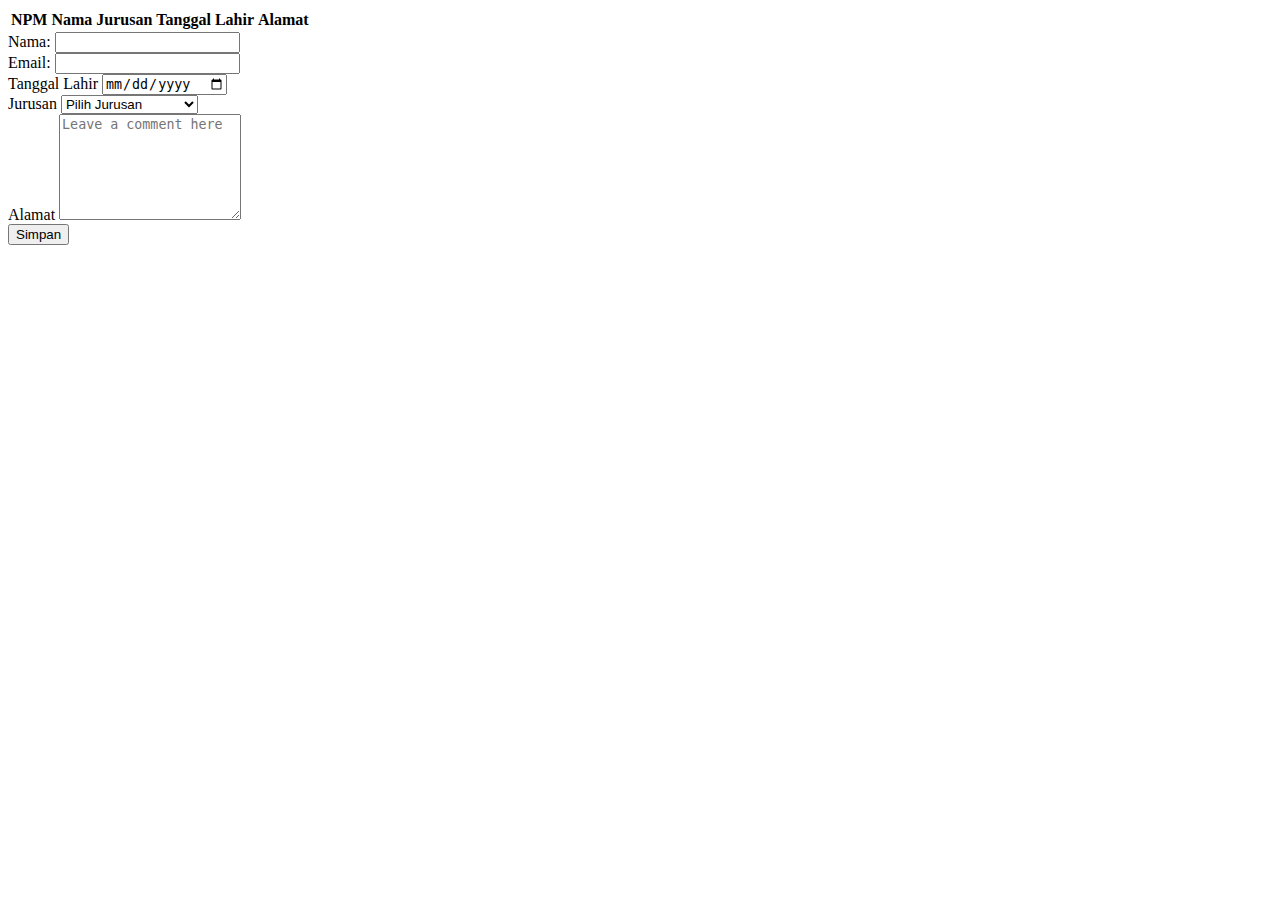
<file: index.html>
<!DOCTYPE html>
<html>
  <head>
    <meta charset="UTF-8">
    <meta http-equiv="X-UA-Compatible" content="IE=edge">
    <meta name="viewport" content="width=device-width, initial-scale=1.0">
    <title>Pertemuan 1</title>
    <script src="https://code.jquery.com/jquery-3.6.4.js" integrity="sha256-a9jBBRygX1Bh5lt8GZjXDzyOB+bWve9EiO7tROUtj/E=" crossorigin="anonymous"></script>
    <link rel="stylesheet" href="https://cdn.jsdelivr.net/npm/bootstrap@4.6.2/dist/css/bootstrap.min.css" integrity="sha384-xOolHFLEh07PJGoPkLv1IbcEPTNtaed2xpHsD9ESMhqIYd0nLMwNLD69Npy4HI+N" crossorigin="anonymous">
    <script src="https://cdn.jsdelivr.net/npm/bootstrap@4.6.2/dist/js/bootstrap.bundle.min.js" integrity="sha384-Fy6S3B9q64WdZWQUiU+q4/2Lc9npb8tCaSX9FK7E8HnRr0Jz8D6OP9dO5Vg3Q9ct" crossorigin="anonymous"></script>

  </head>
  <body>
    <div class="container">
      <div class="row">
        <div class="col-sm-8">
          <table class="table table-dark table-striped" id="tabel-data">
            <thead>
              <tr>
                <th>NPM</th>
                <th>Nama</th>
                <th>Jurusan</th>
                <th>Tanggal Lahir</th>
                <th>Alamat</th>
              </tr>
            </thead>
            <tbody>
            </tbody>
          </table>
        </div>
        <div class="col-sm-4">
          <form id="form-data" >
            <div class="form-group">
              <label for="nama" class="form-label">Nama:</label>
              <input type="text" class="form-control" id="nama" name="nama">
            </div>
            <div class="form-group">
              <label for="email" class="form-label">Email:</label>
              <input type="email" class="form-control" id="email" name="email">
            </div>
            <div class="form-group">
              <label for="tanggal">Tanggal Lahir</label>
              <input type="date" name="tanggal" id="tanggal" name="tanggal" class="form-control">
            </div>
            <div class="form-group">
              <label for="jurusan" class="form-label">Jurusan</label>
              <select class="form-control" name="jurusan" id="jurusan">
                <option value="" selected>Pilih Jurusan</option>
                <option>Teknologi Informasi</option>
                <option>Sistem Informasi</option>
                <option>Informasi Terkini</option>
              </select>                                    
            </div>
            <div class="form-floating">
              <label for="alamat">Alamat</label>
              <textarea class="form-control" placeholder="Leave a comment here" name="alamat" id="alamat" style="height: 100px"></textarea>
            </div>
            <div class="col-12">
              <button type="submit" class="btn btn-primary" id="simpan">Simpan</button>
            </div>
          </form>
        </div>
        
        
    
    
        
      </div>
    </div>
    



    <script>
      // Mencari elemen form dan tabel
var form = document.getElementById("form-data");
var tabel = document.getElementById("tabel-data");

// Menangani event submit pada form
form.addEventListener("submit", function(event) {
  event.preventDefault(); // Mencegah form untuk melakukan submit secara default

  // Mengambil nilai dari input nama dan email
  var nama = document.getElementById("nama").value;
  var email = document.getElementById("email").value;
  var jurusan = document.getElementById("jurusan").value;
  var tanggal = document.getElementById("tanggal").value;
  var alamat = document.getElementById("alamat").value;

  // Membuat sebuah baris pada tabel dan menambahkan data ke dalam baris tersebut
  var row = tabel.insertRow(-1);
  var cell1 = row.insertCell(0);
  var cell2 = row.insertCell(1);
  var cell3 = row.insertCell(2);
  var cell4 = row.insertCell(3);
  var cell5 = row.insertCell(4);
  cell1.innerHTML = nama;
  cell2.innerHTML = email;
  cell3.innerHTML = jurusan;
  cell4.innerHTML = tanggal;
  cell5.innerHTML = alamat;

  // Membersihkan nilai dari input nama dan email
  document.getElementById("nama").value = "";
  document.getElementById("email").value = "";
  document.getElementById("jurusan").value = "";
  document.getElementById("tanggal").value = "";
  document.getElementById("alamat").value = "";
});


    </script>
    
  </body>


  <script src="https://cdn.jsdelivr.net/npm/jquery@3.5.1/dist/jquery.slim.min.js" integrity="sha384-DfXdz2htPH0lsSSs5nCTpuj/zy4C+OGpamoFVy38MVBnE+IbbVYUew+OrCXaRkfj" crossorigin="anonymous"></script>
  <script src="https://cdn.jsdelivr.net/npm/popper.js@1.16.1/dist/umd/popper.min.js" integrity="sha384-9/reFTGAW83EW2RDu2S0VKaIzap3H66lZH81PoYlFhbGU+6BZp6G7niu735Sk7lN" crossorigin="anonymous"></script>
  <script src="https://cdn.jsdelivr.net/npm/bootstrap@4.6.2/dist/js/bootstrap.min.js" integrity="sha384-+sLIOodYLS7CIrQpBjl+C7nPvqq+FbNUBDunl/OZv93DB7Ln/533i8e/mZXLi/P+" crossorigin="anonymous"></script>
  
</html>
</file>
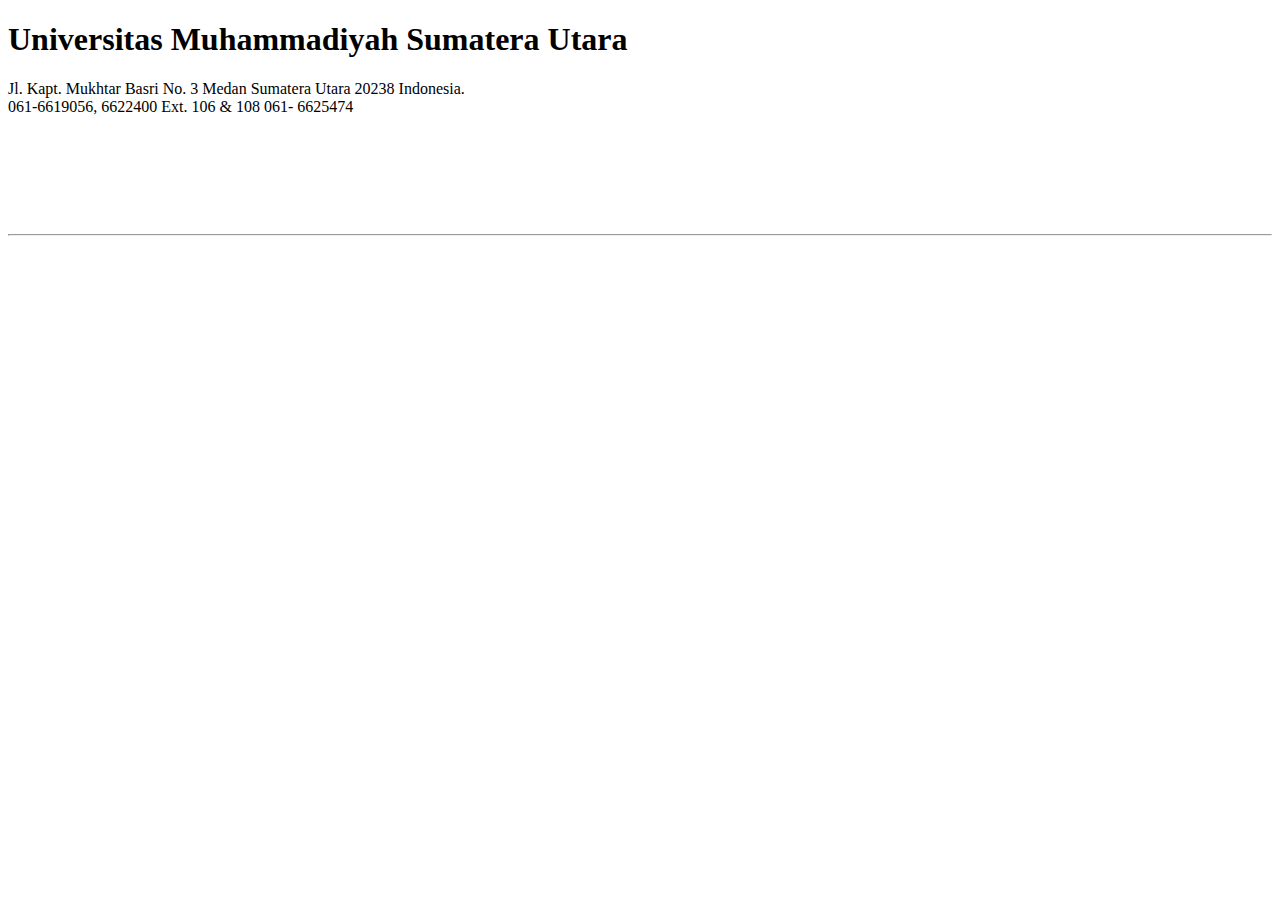
<file: pertemuan1/index.html>
<!DOCTYPE html>
<html lang="en">
<head>
    <meta charset="UTF-8">
    <meta http-equiv="X-UA-Compatible" content="IE=edge">
    <meta name="viewport" content="width=device-width, initial-scale=1.0">
    <title>Pertemuan 1</title>
    
    <link rel="stylesheet" href="https://cdn.jsdelivr.net/npm/bootstrap@4.6.2/dist/css/bootstrap.min.css" integrity="sha384-xOolHFLEh07PJGoPkLv1IbcEPTNtaed2xpHsD9ESMhqIYd0nLMwNLD69Npy4HI+N" crossorigin="anonymous">
    <script src="https://cdn.jsdelivr.net/npm/bootstrap@4.6.2/dist/js/bootstrap.bundle.min.js" integrity="sha384-Fy6S3B9q64WdZWQUiU+q4/2Lc9npb8tCaSX9FK7E8HnRr0Jz8D6OP9dO5Vg3Q9ct" crossorigin="anonymous"></script>

</head>
<body>

    <div class="container">
        <div class="row">
        <div class="col-sm-11">
                <h1>Universitas Muhammadiyah Sumatera Utara</h1>
                <p>
                    Jl. Kapt. Mukhtar Basri No. 3 Medan Sumatera Utara 20238 Indonesia.
                    <br>061-6619056, 6622400 Ext. 106 & 108 061- 6625474
                </p>
        </div>
        <div class="col-sm-1" style="margin-left: -200px;">
        <img src="../img/LogoUMSU.png" style="height: 90px;" alt="logo">
        </div>
        </div>
    <hr>    
    </div>
    
    <script src="https://cdn.jsdelivr.net/npm/jquery@3.5.1/dist/jquery.slim.min.js" integrity="sha384-DfXdz2htPH0lsSSs5nCTpuj/zy4C+OGpamoFVy38MVBnE+IbbVYUew+OrCXaRkfj" crossorigin="anonymous"></script>
    <script src="https://cdn.jsdelivr.net/npm/popper.js@1.16.1/dist/umd/popper.min.js" integrity="sha384-9/reFTGAW83EW2RDu2S0VKaIzap3H66lZH81PoYlFhbGU+6BZp6G7niu735Sk7lN" crossorigin="anonymous"></script>
    <script src="https://cdn.jsdelivr.net/npm/bootstrap@4.6.2/dist/js/bootstrap.min.js" integrity="sha384-+sLIOodYLS7CIrQpBjl+C7nPvqq+FbNUBDunl/OZv93DB7Ln/533i8e/mZXLi/P+" crossorigin="anonymous"></script>

</body>
</html>
</file>
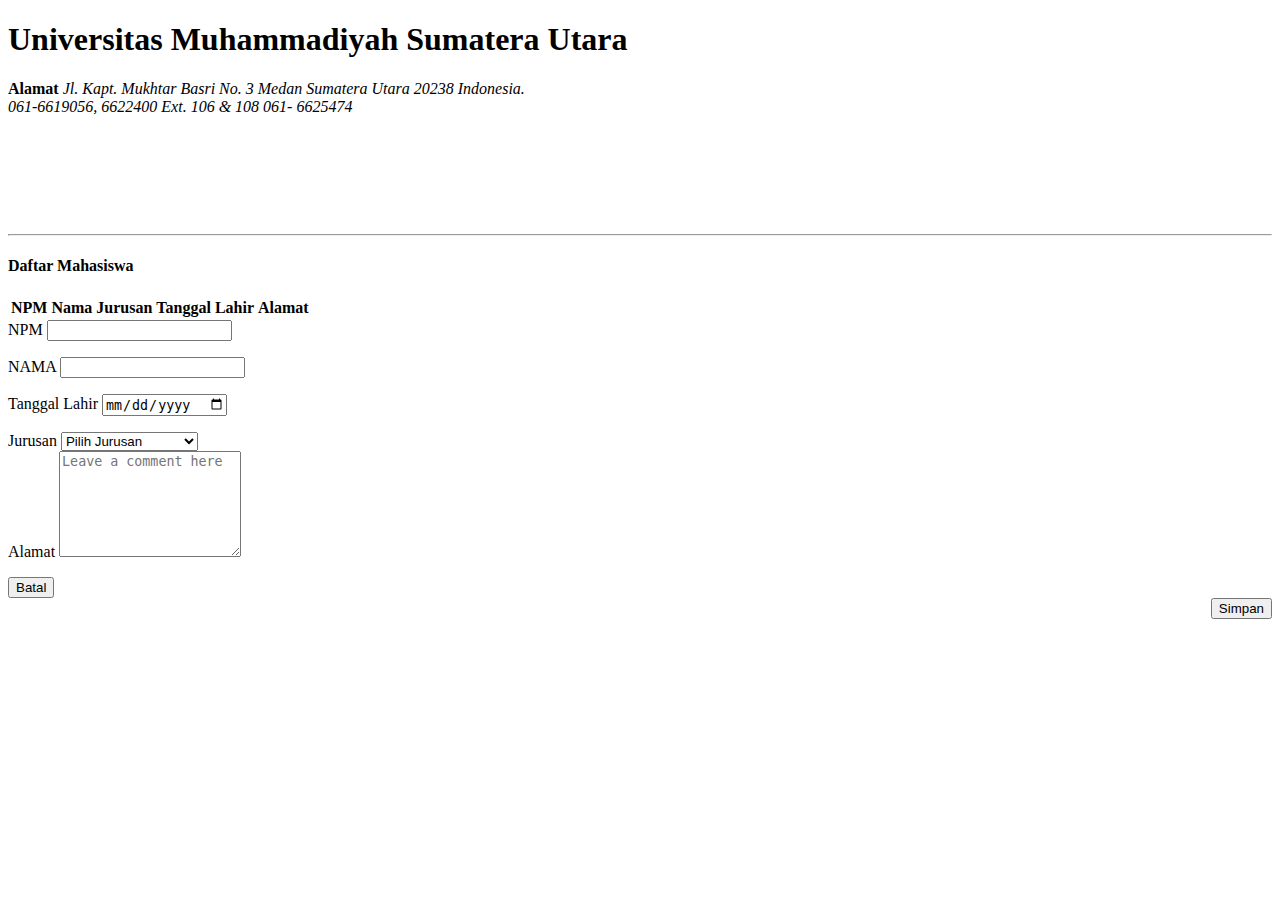
<file: pertemuan2/index.html>
<!DOCTYPE html>
<html lang="en">
<head>
    <meta charset="UTF-8">
    <meta http-equiv="X-UA-Compatible" content="IE=edge">
    <meta name="viewport" content="width=device-width, initial-scale=1.0">
    <title>Pertemuan 2</title>
    <script src="https://code.jquery.com/jquery-3.6.4.js" integrity="sha256-a9jBBRygX1Bh5lt8GZjXDzyOB+bWve9EiO7tROUtj/E=" crossorigin="anonymous"></script>
    <link rel="stylesheet" href="https://cdn.jsdelivr.net/npm/bootstrap@4.6.2/dist/css/bootstrap.min.css" integrity="sha384-xOolHFLEh07PJGoPkLv1IbcEPTNtaed2xpHsD9ESMhqIYd0nLMwNLD69Npy4HI+N" crossorigin="anonymous">
    <script src="https://cdn.jsdelivr.net/npm/bootstrap@4.6.2/dist/js/bootstrap.bundle.min.js" integrity="sha384-Fy6S3B9q64WdZWQUiU+q4/2Lc9npb8tCaSX9FK7E8HnRr0Jz8D6OP9dO5Vg3Q9ct" crossorigin="anonymous"></script>

</head>
<body>

    <div class="container">
        <div class="row">
        <div class="col-sm-11">
                <h1>Universitas Muhammadiyah Sumatera Utara</h1>
                <p>
                    <b>Alamat</b> <i>Jl. Kapt. Mukhtar Basri No. 3 Medan Sumatera Utara 20238 Indonesia.
                        <br>061-6619056, 6622400 Ext. 106 & 108 061- 6625474</i>
                </p>
        </div>
        <div class="col-sm-1" style="margin-left: -200px;">
        <img src="../img/LogoUMSU.png" style="height: 90px;" alt="logo">
        </div>
        </div>
        <hr>  
        
        <div class="row">
            <div class="col-sm-8">
            <h4>Daftar Mahasiswa</h4>
            <table class="table table-dark table-striped" id="tabel-data">
                <thead>
                  <tr>
                    <th>NPM</th>
                    <th>Nama</th>
                    <th>Jurusan</th>
                    <th>Tanggal Lahir</th>
                    <th>Alamat</th>
                  </tr>
                </thead>
                <tbody>
                </tbody>
              </table>   
            </div>
            <div class="col-sm-4">
                <form id="form-data" >
                  <div class="form-group">
                    <label for="npm" class="form-label">NPM</label>
                    <input type="number" class="form-control" id="npm" name="npm">
                    <p id="isi-npm" class="text-danger" style="font-style: italic;"></p>
                    <p id="done-npm"></p>
                  </div>
                  <div class="form-group">
                    <label for="nama" class="form-label">NAMA</label>
                    <input type="nama" class="form-control" id="nama" name="nama">
                    <p id="isi-nama" class="text-danger" style="font-style: italic;"></p>
                    <p id="done-nama"></p>
                  </div>
                  <div class="form-group">
                    <label for="tanggal">Tanggal Lahir</label>
                    <input type="date" name="tanggal" id="tanggal" name="tanggal" class="form-control">
                    <p id="isi-tanggal" class="text-danger" style="font-style: italic;"></p>
                    <p id="done-tanggal"></p>
                  </div>
                  <div class="form-group">
                    <label for="jurusan" class="form-label">Jurusan</label>
                    <select class="form-control" name="jurusan" id="jurusan">
                      <option value="" selected>Pilih Jurusan</option>
                      <option>Teknologi Informasi</option>
                      <option>Sistem Informasi</option>
                      <option>Informasi Terkini</option>
                    </select>                                    
                  </div>
                  <div class="form-floating">
                    <label for="alamat">Alamat</label>
                    <textarea class="form-control" placeholder="Leave a comment here" name="alamat" id="alamat" style="height: 100px"></textarea>
                    <p id="isi-alamat" class="text-danger" style="font-style: italic;"></p>
                    <p id="done-alamat"></p>
                  </div>
                    <div class="row">
                        <div class="col-sm-6">
                            <button type="reset" class="btn btn-danger">Batal</button>
                        </div>
                        <div class="col-sm-6" style="text-align: right;">
                            <button type="submit" class="btn btn-info" id="simpan">Simpan</button>
                        </div>
                    </div>
                </form>
                </div>
            </div>
        </div>

    
    
  <script>
    $("#simpan").click(function(){
  var npm = $("#npm").val();
  var nama = $("#nama").val();
  var tanggal = $("#tanggal").val();
  var alamat = $("#alamat").val();
  
  // if (npm == "") {
  //   $("#isi-npm").text("NPM tidak boleh kosong");
  // }else if (nama == "") {
  //   $("#isi-nama").text("NAMA tidak boleh kosong");
  // }else if (tanggal == "") {
  //   $("#isi-tanggal").text("TANGGAL tidak boleh kosong");
  // }else if (alamat == "") {
  //   $("#isi-alamat").text("Isi Alatmatmu");
  // }

  // if (npm == "") {
  //   $("#isi-npm #isi-nama isi-tanggal isi-alamat").text("NPM tidak boleh kosong");
  // }

  // Memastikan nilai input tidak kosong
// if (npm.trim() === "" || nama.trim() === "" || tanggal.trim() === "" || alamat.trim() === "") {
//   $("#isi").text("Data Wajib Di isi!")
//   return;
// }

})


// Mencari elemen form dan tabel
var form = document.getElementById("form-data");
var tabel = document.getElementById("tabel-data");

// Menangani event submit pada form
form.addEventListener("submit", function(event) {
  event.preventDefault(); // Mencegah form untuk melakukan submit secara default

  // Mengambil nilai dari input
  var npm = document.getElementById("npm").value;
  var nama = document.getElementById("nama").value;
  var jurusan = document.getElementById("jurusan").value;
  var tanggal = document.getElementById("tanggal").value;
  var alamat = document.getElementById("alamat").value;


  // Memastikan nilai input tidak kosong

  if (npm == "") {
    $("#isi-npm").text("NPM tidak boleh kosong");
    document.getElementById("npm").value = "";
    return;
  }else if (nama == "") {
    $("#isi-nama").text("NAMA tidak boleh kosong");
    document.getElementById("nama").value = "";
    return;
  }else if (tanggal == "") {
    $("#isi-tanggal").text("TANGGAL tidak boleh kosong");
    document.getElementById("tanggal").value = "";
    return;
  }else if (alamat == "") {
    $("#isi-alamat").text("Isi Alatmatmu");
    document.getElementById("alamat").value = "";
    return;
  }else {
    alert("Data Berhasil Disimpan!");
  }

// if (npm.trim() === "" || nama.trim() === "" || tanggal.trim() === "" || alamat.trim() === "") {
//   $("#isi-npm").text("NPM tidak boleh kosong");
//   $("#isi-nama").text("NAMA tidak boleh kosong");
//   $("#isi-tanggal").text("TANGGAL tidak boleh kosong");
//   $("#isi-alamat").text("ALAMAT tidak boleh kosong");
//   alert("Data Wanjib Diisi!");
//   return;
// } else if (npm.trim() === npm || nama.trim() === "nama" || tanggal.trim() === "tanggal" || alamat.trim() === "alamat") {
//   $("#done-npm").text("....");
//   $("#done-nama").text("...");
//   $("#done-tanggal").text("");
//   $("#done-alamat").text("");
//   alert("Data Wanjib Diisi!");
//   return;
// } else {
//   alert("Data Berhasil Disimpan!");
// }

  // Memastikan nilai input tidak kosong
// if (npm.trim() === "" || nama.trim() === "" || tanggal.trim() === "" || alamat.trim() === "") {
//   $("#isi").text("Data Wajib Di isi!")
//   return;
// }



  // Membuat sebuah baris pada tabel dan menambahkan data ke dalam baris tersebut
  var row = tabel.insertRow(-1);
  var cell1 = row.insertCell(0);
  var cell2 = row.insertCell(1);
  var cell3 = row.insertCell(2);
  var cell4 = row.insertCell(3);
  var cell5 = row.insertCell(4);
  cell1.innerHTML = npm;
  cell2.innerHTML = nama;
  cell3.innerHTML = jurusan;
  cell4.innerHTML = tanggal;
  cell5.innerHTML = alamat;

  // Membersihkan nilai dari input npm, nama, tanggal, alamat, jurusan
  document.getElementById("npm").value = "";
  document.getElementById("nama").value = "";
  document.getElementById("jurusan").value = "";
  document.getElementById("tanggal").value = "";
  document.getElementById("alamat").value = "";
});
  </script>

    <script src="https://cdn.jsdelivr.net/npm/jquery@3.5.1/dist/jquery.slim.min.js" integrity="sha384-DfXdz2htPH0lsSSs5nCTpuj/zy4C+OGpamoFVy38MVBnE+IbbVYUew+OrCXaRkfj" crossorigin="anonymous"></script>
    <script src="https://cdn.jsdelivr.net/npm/popper.js@1.16.1/dist/umd/popper.min.js" integrity="sha384-9/reFTGAW83EW2RDu2S0VKaIzap3H66lZH81PoYlFhbGU+6BZp6G7niu735Sk7lN" crossorigin="anonymous"></script>
    <script src="https://cdn.jsdelivr.net/npm/bootstrap@4.6.2/dist/js/bootstrap.min.js" integrity="sha384-+sLIOodYLS7CIrQpBjl+C7nPvqq+FbNUBDunl/OZv93DB7Ln/533i8e/mZXLi/P+" crossorigin="anonymous"></script>
    
</body>
</html>
</file>
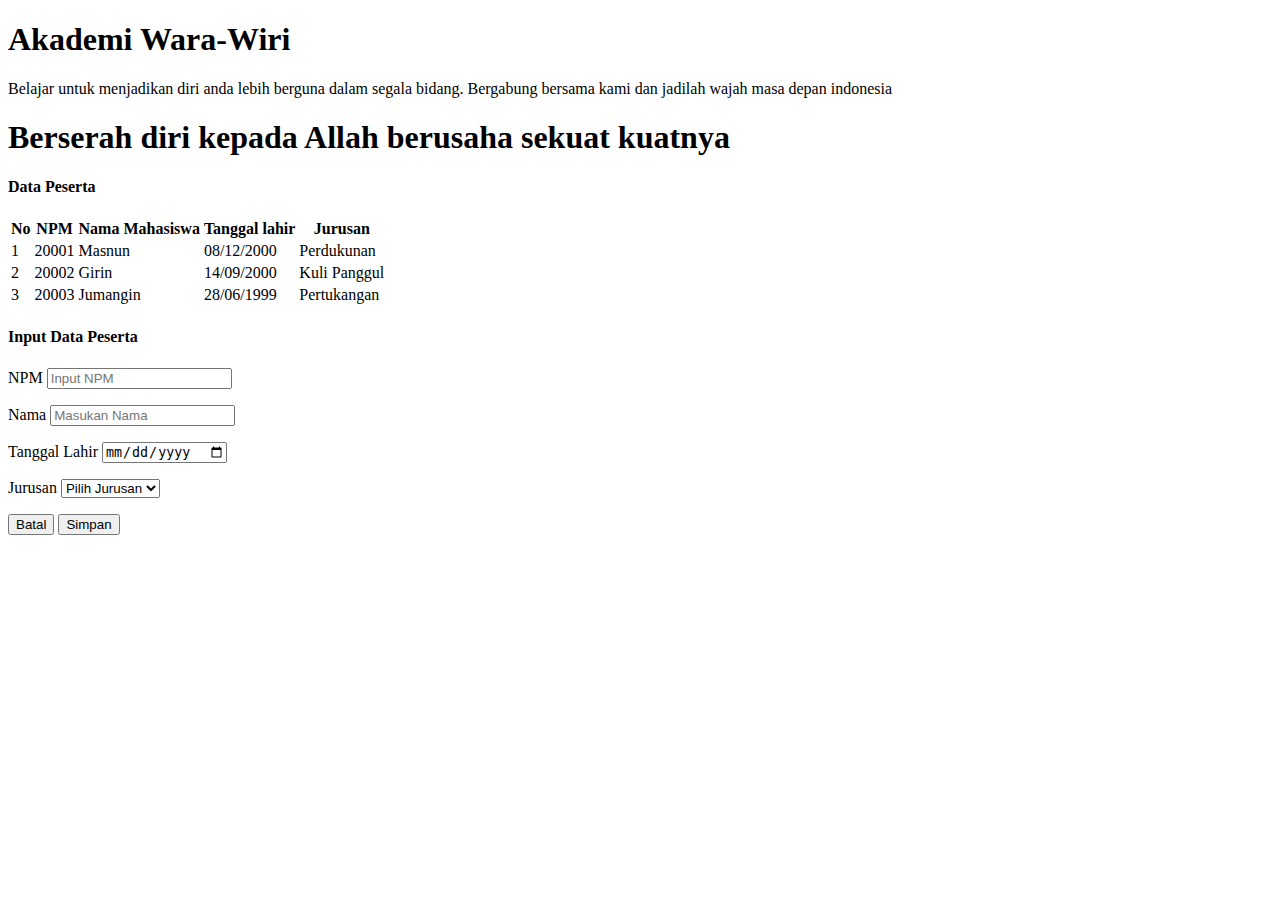
<file: pertemuan3/index.html>
<!DOCTYPE html>
<html lang="en">
<head>
    <meta charset="UTF-8">
    <meta http-equiv="X-UA-Compatible" content="IE=edge">
    <meta name="viewport" content="width=device-width, initial-scale=1.0">
    <title>Website tolol</title>

    <!-- link untuk memnggil bootstrap -->
    <link href="https://cdn.jsdelivr.net/npm/bootstrap@5.1.3/dist/css/bootstrap.min.css" rel="stylesheet" integrity="sha384-1BmE4kWBq78iYhFldvKuhfTAU6auU8tT94WrHftjDbrCEXSU1oBoqyl2QvZ6jIW3" crossorigin="anonymous">
    <script src="https://cdn.jsdelivr.net/npm/bootstrap@5.1.3/dist/js/bootstrap.bundle.min.js" integrity="sha384-ka7Sk0Gln4gmtz2MlQnikT1wXgYsOg+OMhuP+IlRH9sENBO0LRn5q+8nbTov4+1p" crossorigin="anonymous"></script>
    <link rel="stylesheet" href="style.css">

</head>
<body>
    <div class="row">
        <div class="col-sm-10">
            <h1>Akademi Wara-Wiri</h1>
            <p>Belajar untuk menjadikan diri anda lebih berguna dalam segala bidang. Bergabung bersama kami dan jadilah wajah masa depan indonesia</p>

        </div>
    </div>
    <h1 class="text-dengan">Berserah diri kepada Allah berusaha sekuat kuatnya</h1>

    <div class="row">
        <div class="col-sm-8">
            <h4>Data Peserta</h4>

                <table class="table table-striped table-secondary">
                    <tr>
                        <th>No</th>
                        <th>NPM</th>
                        <th>Nama Mahasiswa</th>
                        <th>Tanggal lahir</th>
                        <th>Jurusan</th>
                    </tr>
                    <tr>
                        <td>1</td>
                        <td>20001</td>
                        <td>Masnun</td>
                        <td>08/12/2000</td>
                        <td>Perdukunan</td>
                    </tr>
                    <tr>
                        <td>2</td>
                        <td>20002</td>
                        <td>Girin</td>
                        <td>14/09/2000</td>
                        <td>Kuli Panggul</td>
                    </tr>
                    <tr>
                        <td>3</td>
                        <td>20003</td>
                        <td>Jumangin</td>
                        <td>28/06/1999</td>
                        <td>Pertukangan</td>
                    </tr>

                </table>
        </div>

        <div class="col-sm-4">

            <p id="alert_berhasil">
            </p>


            <h4>Input Data Peserta</h4>

            <div class="form-group">
                <label for="">NPM</label>
                <input type="number" name="" id="npm" class="form-control" placeholder="Input NPM">
                <p id="lihat_npm" class="peringatan"></p>
            </div>

            <div class="form-group">
                <label for="">Nama</label>
                <input type="text" id="nama_peserta" class="from form-control" 
                name="" id="" class="form-control" placeholder="Masukan Nama">
                <p id="lihat_nama_peserta" class="peringatan"></p>
            </div>

            <div class="form-group">
                <label for="">Tanggal Lahir</label>
                <input type="date" name="" id="tanggal_lahir" class="form-control">
                <p id="lihat_tanggal_lahir" class="peringatan"></p>
            </div>

            <div class="form-group">
                <label for="">Jurusan</label>
                <select name="" id="jurusan" class="form-control">
                    <option value="" selected>Pilih Jurusan</option>
                    <option>Perdukunan</option>
                    <option>Pertukangan</option>
                    <option>Kuli Panggul</option>
                </select>
                <p id="lihat_jurusan" class="peringatan"></p>
            </div>

            <div class="form-group mt-2">
                <button class="btn btn-danger">Batal</button>
                <button class="btn btn-success" id="simpan">Simpan</button>

            </div>
        </div>
    </div>

    <!-- link untuk memanggil javascrip dengan jquery cdn -->
    <script src="https://code.jquery.com/jquery-3.6.4.js" integrity="sha256-a9jBBRygX1Bh5lt8GZjXDzyOB+bWve9EiO7tROUtj/E=" crossorigin="anonymous"></script>
    
    <!-- <script>
        // console.log("BIMSALABIM")
        // var x = 5
        // console.log(x)

        $("#simpan").click(function(){
            //console.log("Berhasil")
            
            var npm = $("#npm").val()
            // console.log(npm)

            // Menggunakan perintah if untuk membuat perintah jika
            if (npm == "" ){
                console.log("NPM masih kosong!")
            }
            else{
                console.log(npm)
            }
        })
    </script> -->

    <script src="jquery.js"></script>

</body>
</html>
</file>
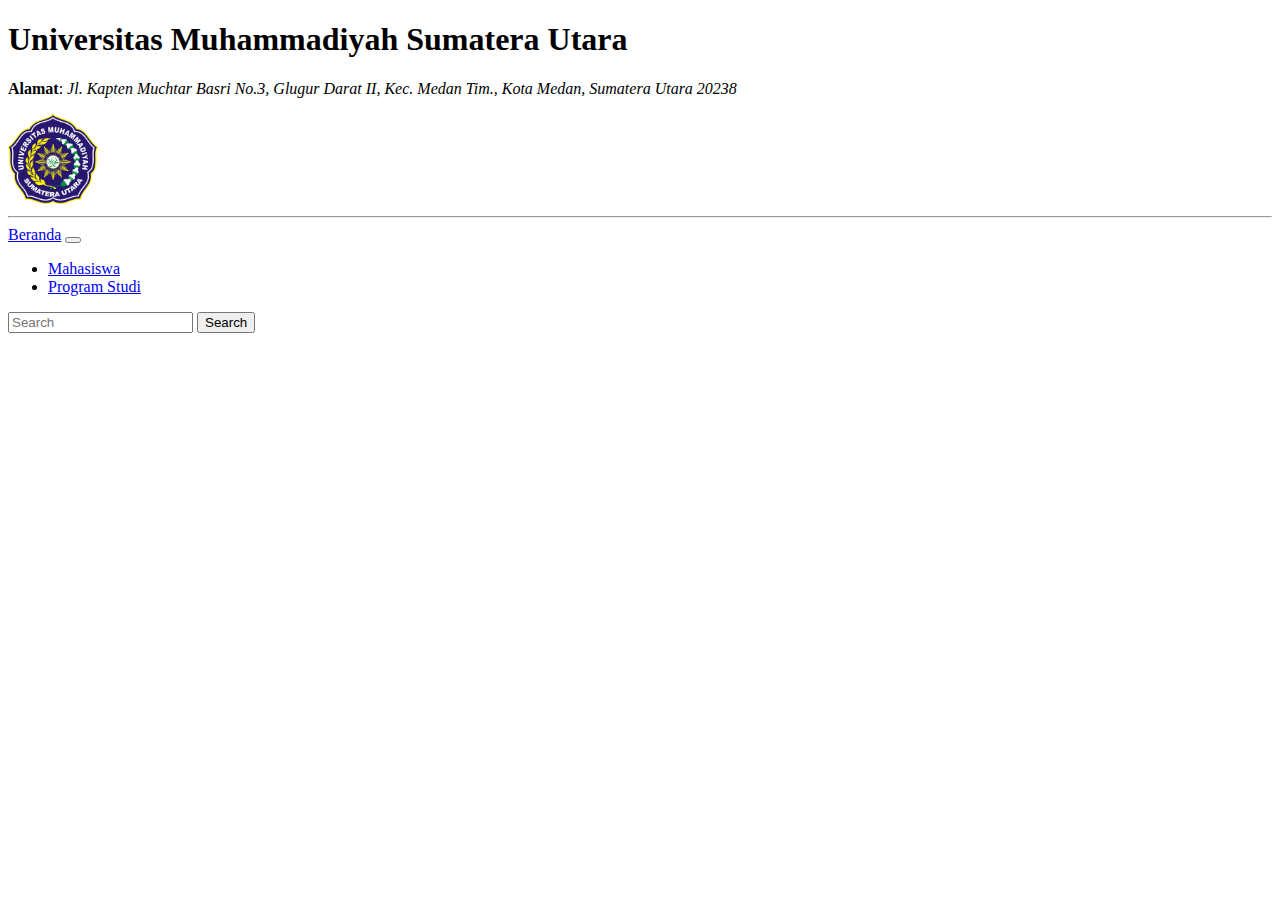
<file: my_web/index1.html>
<!DOCTYPE html>
<html lang="en">

<head>
  <meta charset="UTF-8">
  <meta http-equiv="X-UA-Compatible" content="IE=edge">
  <meta name="viewport" content="width=device-width, initial-scale=1.0">
  <title>My Website</title>

  <!-- Link Bootstrap 5.1 -->
  <link href="https://cdn.jsdelivr.net/npm/bootstrap@5.1.3/dist/css/bootstrap.min.css" rel="stylesheet" integrity="sha384-1BmE4kWBq78iYhFldvKuhfTAU6auU8tT94WrHftjDbrCEXSU1oBoqyl2QvZ6jIW3" crossorigin="anonymous">
  <script src="https://cdn.jsdelivr.net/npm/bootstrap@5.1.3/dist/js/bootstrap.bundle.min.js" integrity="sha384-ka7Sk0Gln4gmtz2MlQnikT1wXgYsOg+OMhuP+IlRH9sENBO0LRn5q+8nbTov4+1p" crossorigin="anonymous"></script>

  <!-- Link Jquery CDN -->
  <script src="https://code.jquery.com/jquery-3.6.4.js" integrity="sha256-a9jBBRygX1Bh5lt8GZjXDzyOB+bWve9EiO7tROUtj/E=" crossorigin="anonymous"></script>

  <link rel="stylesheet" href="style.css">

</head>

<body>

  <div class="container">

    <div class="row">
      <div class="col-sm-10">
        <h1>Universitas Muhammadiyah Sumatera Utara</h1>
        <p>
          <b>Alamat</b>: <i>Jl. Kapten Muchtar Basri No.3, Glugur Darat II, Kec. Medan Tim., Kota Medan, Sumatera Utara 20238</i>
        </p>
      </div>
      <div class="col-sm-2">
        <img src="../img/LogoUMSU.png" style="width: 90px;">
      </div>
    </div>
    <hr>

    <nav class="navbar navbar-expand-lg navbar-light bg-light">
      <div class="container-fluid">
        <a class="navbar-brand halaman" href="#" halaman="beranda">Beranda</a>
        <button class="navbar-toggler" type="button" data-bs-toggle="collapse" data-bs-target="#navbarSupportedContent" aria-controls="navbarSupportedContent" aria-expanded="false" aria-label="Toggle navigation">
          <span class="navbar-toggler-icon"></span>
        </button>
        <div class="collapse navbar-collapse" id="navbarSupportedContent">
          <ul class="navbar-nav me-auto mb-2 mb-lg-0">
            <li class="nav-item">
              <a class="nav-link halaman active" aria-current="page" href="#" halaman="mahasiswa">Mahasiswa</a>
            </li>
            <li class="nav-item">
              <a class="nav-link halaman" href="#" halaman="prodi">Program Studi</a>
            </li>
            <!-- <li class="nav-item dropdown">
                    <a class="nav-link dropdown-toggle" href="#" id="navbarDropdown" role="button" data-bs-toggle="dropdown" aria-expanded="false">
                      Dropdown
                    </a>
                    <ul class="dropdown-menu" aria-labelledby="navbarDropdown">
                      <li><a class="dropdown-item" href="#">Action</a></li>
                      <li><a class="dropdown-item" href="#">Another action</a></li>
                      <li><hr class="dropdown-divider"></li>
                      <li><a class="dropdown-item" href="#">Something else here</a></li>
                    </ul>
                  </li>
                  <li class="nav-item">
                    <a class="nav-link disabled">Disabled</a>
                  </li> -->
          </ul>
          <form class="d-flex">
            <input class="form-control me-2" type="search" placeholder="Search" aria-label="Search">
            <button class="btn btn-outline-success" type="submit">Search</button>
          </form>
        </div>
      </div>
    </nav>

    <div class="card">
      <div class="card-body" id="halaman_body"></div>
    </div>

  </div>

  <script src="jquery.js"></script>

</body>

</html>
</file>
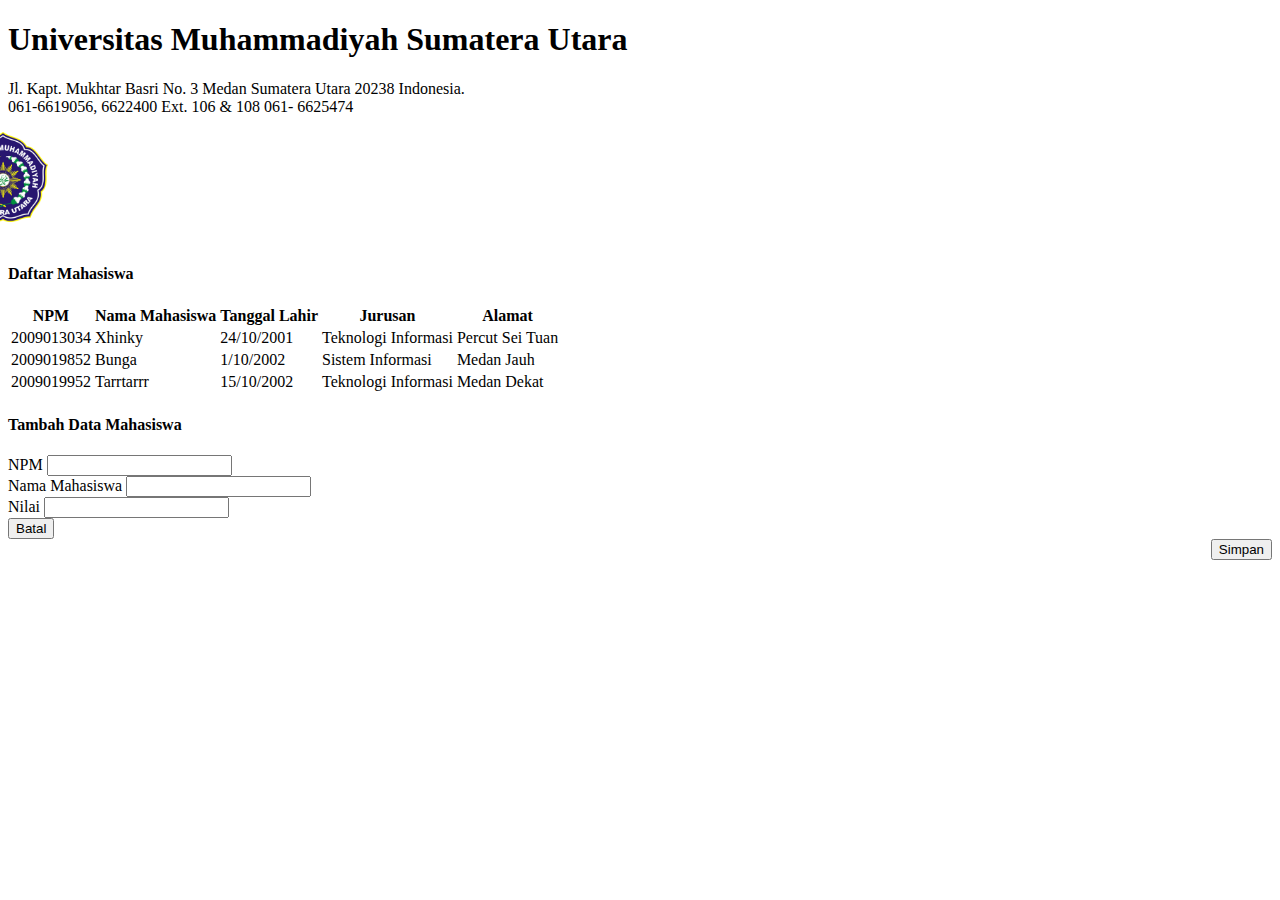
<file: pertemuan2/index1.html>
<!DOCTYPE html>
<html lang="en">
<head>
    <meta charset="UTF-8">
    <meta http-equiv="X-UA-Compatible" content="IE=edge">
    <meta name="viewport" content="width=device-width, initial-scale=1.0">
    <title>Pertemuan 2</title>
    
    <link rel="stylesheet" href="https://cdn.jsdelivr.net/npm/bootstrap@4.6.2/dist/css/bootstrap.min.css" integrity="sha384-xOolHFLEh07PJGoPkLv1IbcEPTNtaed2xpHsD9ESMhqIYd0nLMwNLD69Npy4HI+N" crossorigin="anonymous">
    <script src="https://cdn.jsdelivr.net/npm/bootstrap@4.6.2/dist/js/bootstrap.bundle.min.js" integrity="sha384-Fy6S3B9q64WdZWQUiU+q4/2Lc9npb8tCaSX9FK7E8HnRr0Jz8D6OP9dO5Vg3Q9ct" crossorigin="anonymous"></script>

</head>
<body>

    <div class="container">
        <div class="row">
        <div class="col-sm-11">
                <h1>Universitas Muhammadiyah Sumatera Utara</h1>
                <p>
                    Jl. Kapt. Mukhtar Basri No. 3 Medan Sumatera Utara 20238 Indonesia.
                    <br>061-6619056, 6622400 Ext. 106 & 108 061- 6625474
                </p>
        </div>
        <div class="col-sm-1" style="margin-left: -50px;">
        <img src="../img/LogoUMSU.png" style="height: 90px;" alt="logo">
        </div>
        </div>

        <br>

        <div class="row">
            <div class="col-sm-8">
            <h4>Daftar Mahasiswa</h4>
            <table class="table">
                <tr>
                    <th>NPM</th>
                    <th>Nama Mahasiswa</th>
                    <th>Tanggal Lahir</th>
                    <th>Jurusan</th>
                    <th>Alamat</th>
                </tr>
                <tr>
                    <td>2009013034</td>
                    <td>Xhinky</td>
                    <td>24/10/2001</td>
                    <td>Teknologi Informasi</td>
                    <td>Percut Sei Tuan</td>
                </tr>
                <tr>
                    <td>2009019852</td>
                    <td>Bunga</td>
                    <td>1/10/2002</td>
                    <td>Sistem Informasi</td>
                    <td>Medan Jauh</td>
                </tr>
                <tr>
                  <td>2009019952</td>
                  <td>Tarrtarrr</td>
                  <td>15/10/2002</td>
                  <td>Teknologi Informasi</td>
                  <td>Medan Dekat</td>
              </tr>
            </table>   
            </div>
                <div class="col-sm-4">
                    <h4>Tambah Data Mahasiswa</h4>
                    <div class="form-group">
                        <label>NPM</label>
                        <input type="text" class="form-control">
                    </div>
                    <div class="form-group">
                        <label>Nama Mahasiswa</label>
                        <input type="text" class="form-control">
                    </div>
                    <div class="form-group">
                        <label>Nilai</label>
                        <input type="text" class="form-control">
                    </div>
                    <div class="row">
                        <div class="col-sm-6">
                            <button class="btn btn-danger">Batal</button>
                        </div>
                        <div class="col-sm-6" style="text-align: right;">
                            <button class="btn btn-info">Simpan</button>
                        </div>
                    </div>
                </div>
            </div>
        </div>
    </div>    
    
    <script src="https://cdn.jsdelivr.net/npm/jquery@3.5.1/dist/jquery.slim.min.js" integrity="sha384-DfXdz2htPH0lsSSs5nCTpuj/zy4C+OGpamoFVy38MVBnE+IbbVYUew+OrCXaRkfj" crossorigin="anonymous"></script>
    <script src="https://cdn.jsdelivr.net/npm/popper.js@1.16.1/dist/umd/popper.min.js" integrity="sha384-9/reFTGAW83EW2RDu2S0VKaIzap3H66lZH81PoYlFhbGU+6BZp6G7niu735Sk7lN" crossorigin="anonymous"></script>
    <script src="https://cdn.jsdelivr.net/npm/bootstrap@4.6.2/dist/js/bootstrap.min.js" integrity="sha384-+sLIOodYLS7CIrQpBjl+C7nPvqq+FbNUBDunl/OZv93DB7Ln/533i8e/mZXLi/P+" crossorigin="anonymous"></script>

</body>
</html>
</file>
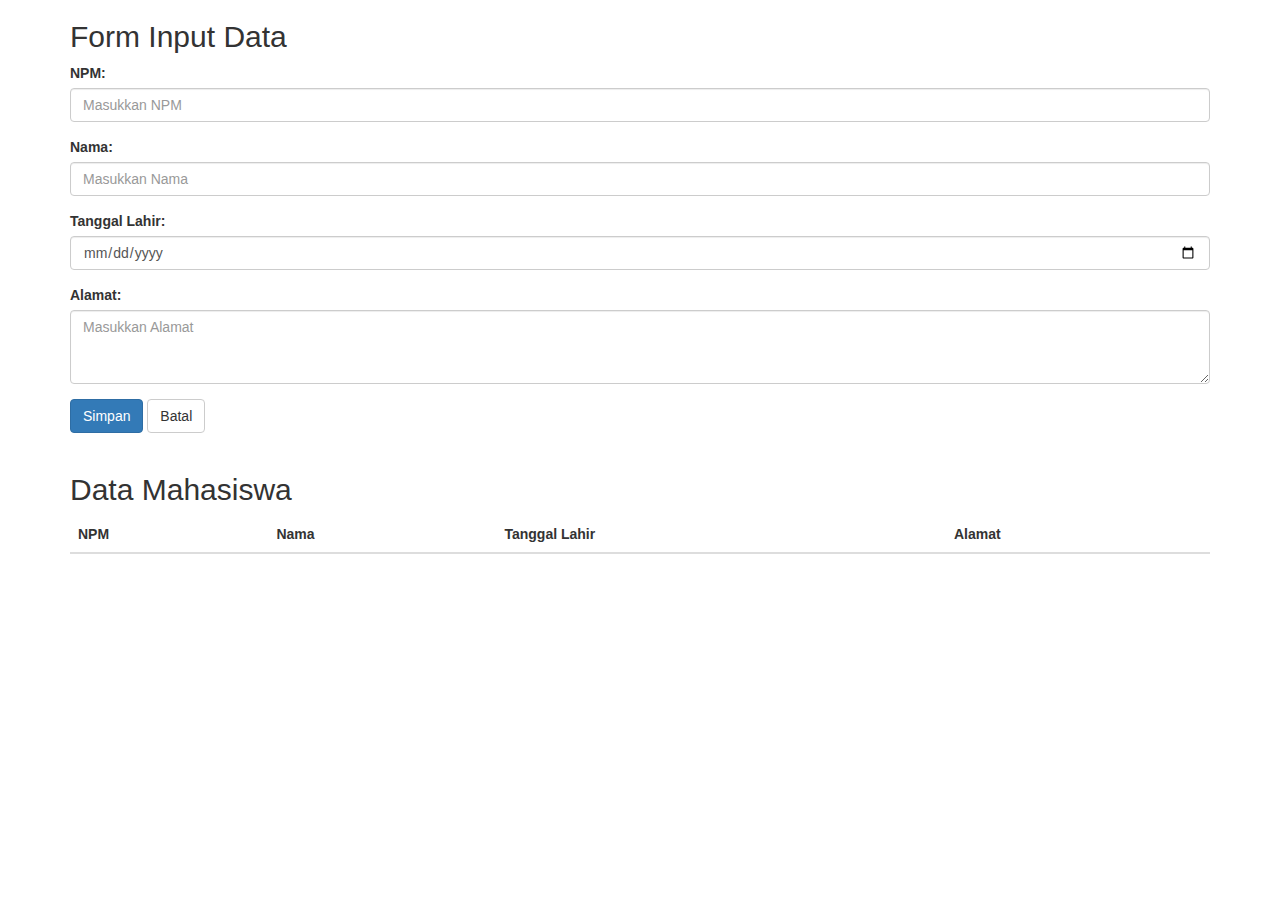
<file: pertemuan2/index2.html>
<!DOCTYPE html>
<html>
  <head>
    <title>Form dan Tabel dengan Bootstrap</title>
    <!-- Load Bootstrap CSS -->
    <link
      rel="stylesheet"
      href="https://maxcdn.bootstrapcdn.com/bootstrap/3.4.1/css/bootstrap.min.css"
    />
  </head>
  <body>
    <div class="container">
      <h2>Form Input Data</h2>
      <form>
        <div class="form-group">
          <label for="npm">NPM:</label>
          <input
            type="text"
            class="form-control"
            id="npm"
            placeholder="Masukkan NPM"
          />
          <span class="help-block" id="help-npm"></span>
        </div>
        <div class="form-group">
          <label for="nama">Nama:</label>
          <input
            type="text"
            class="form-control"
            id="nama"
            placeholder="Masukkan Nama"
          />
          <span class="help-block" id="help-nama"></span>
        </div>
        <div class="form-group">
          <label for="tanggal_lahir">Tanggal Lahir:</label>
          <input type="date" class="form-control" id="tanggal_lahir" />
          <span class="help-block" id="help-tanggal_lahir"></span>
        </div>
        <div class="form-group">
          <label for="alamat">Alamat:</label>
          <textarea
            class="form-control"
            id="alamat"
            rows="3"
            placeholder="Masukkan Alamat"
          ></textarea>
          <span class="help-block" id="help-alamat"></span>
        </div>
        <button type="button" class="btn btn-primary" id="simpan">
          Simpan
        </button>
        <button type="button" class="btn btn-default" id="batal">Batal</button>
      </form>
      <br />
      <h2>Data Mahasiswa</h2>
      <table class="table">
        <thead>
          <tr>
            <th>NPM</th>
            <th>Nama</th>
            <th>Tanggal Lahir</th>
            <th>Alamat</th>
          </tr>
        </thead>
        <tbody id="data-mahasiswa"></tbody>
      </table>
    </div>

    <!-- Load jQuery and Bootstrap JS -->
    <script src="https://ajax.googleapis.com/ajax/libs/jquery/3.6.0/jquery.min.js"></script>
    <script src="https://maxcdn.bootstrapcdn.com/bootstrap/3.4.1/js/bootstrap.min.js"></script>

    <script>
      $(document).ready(function () {
        // Tombol Simpan
        $("#simpan").click(function () {
          var npm = $("#npm").val();
          var nama = $("#nama").val();
          var tanggal_lahir = $("#tanggal_lahir").val();
          var alamat = $("#alamat").val();

          // Cek jika ada input yang kosong
          if (npm.trim() === "") {
            $("#help-npm").text("NPM tidak boleh kosong");
            return;
          } else {
            $("#help-npm").text("");
          }
          if (nama.trim() === "") {
            $("#help-nama").text("Nama tidak boleh kosong");
            return;
          } else {
            $("#help-nama").text("");
          }
          if (tanggal_lahir.trim() === "") {
            $("#help-tanggal_lahir").text("Tanggal Lahir tidak boleh kosong");
            return;
          } else {
            $("#help-tanggal_lahir").$("#help-tanggal_lahir").text("");
          }
          if (alamat.trim() === "") {
            $("#help-alamat").text("Alamat tidak boleh kosong");
            return;
          } else {
            $("#help-alamat").text("");
          }

          // Membuat objek data
          var data = {
            npm: npm,
            nama: nama,
            tanggal_lahir: tanggal_lahir,
            alamat: alamat,
          };

          // Menambahkan data ke dalam tabel
          var row = $("<tr>")
            .append($("<td>").text(data.npm))
            .append($("<td>").text(data.nama))
            .append($("<td>").text(data.tanggal_lahir))
            .append($("<td>").text(data.alamat))
            .append(
              $("<td>").append(
                $("<button>")
                  .addClass("btn btn-danger btn-sm hapus")
                  .text("Hapus")
              )
            );

          $("#table-data tbody").append(row);

          // Reset form
          $("#form-data")[0].reset();
        });

        // Tombol Hapus
        $("#table-data tbody").on("click", ".hapus", function () {
          $(this).closest("tr").remove();
        });

        // Tombol Batal
        $("#batal").click(function () {
          $("#form-data")[0].reset();
          $("#help-npm").text("");
          $("#help-nama").text("");
          $("#help-tanggal_lahir").text("");
          $("#help-alamat").text("");
        });
      });
    </script>
  </body>
</html>
</file>
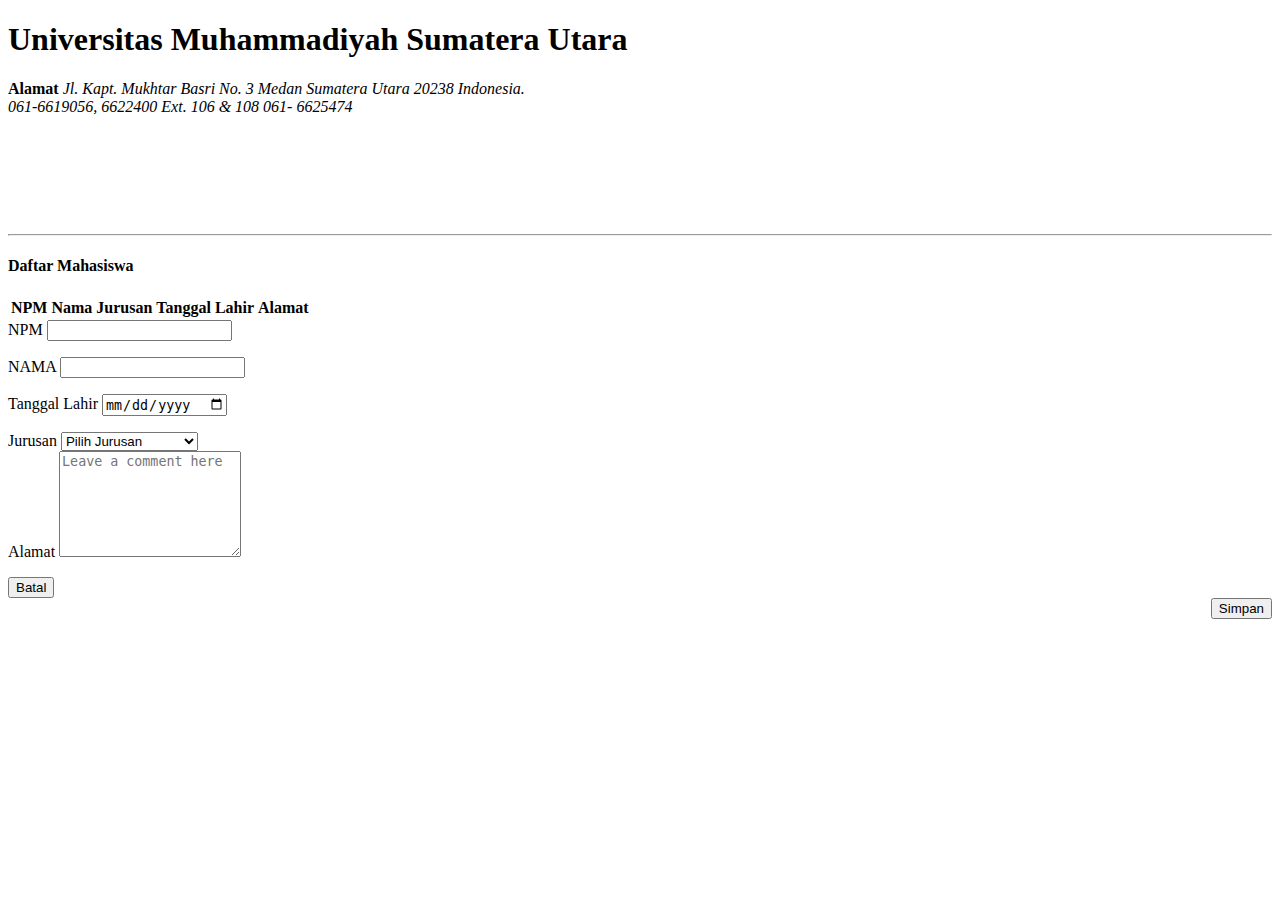
<file: pertemuan2/index3.html>
<!DOCTYPE html>
<html lang="en">
  <head>
    <meta charset="UTF-8" />
    <meta http-equiv="X-UA-Compatible" content="IE=edge" />
    <meta name="viewport" content="width=device-width, initial-scale=1.0" />
    <title>Pertemuan 1</title>
    <script
      src="https://code.jquery.com/jquery-3.6.4.js"
      integrity="sha256-a9jBBRygX1Bh5lt8GZjXDzyOB+bWve9EiO7tROUtj/E="
      crossorigin="anonymous"
    ></script>
    <link
      rel="stylesheet"
      href="https://cdn.jsdelivr.net/npm/bootstrap@4.6.2/dist/css/bootstrap.min.css"
      integrity="sha384-xOolHFLEh07PJGoPkLv1IbcEPTNtaed2xpHsD9ESMhqIYd0nLMwNLD69Npy4HI+N"
      crossorigin="anonymous"
    />
    <script
      src="https://cdn.jsdelivr.net/npm/bootstrap@4.6.2/dist/js/bootstrap.bundle.min.js"
      integrity="sha384-Fy6S3B9q64WdZWQUiU+q4/2Lc9npb8tCaSX9FK7E8HnRr0Jz8D6OP9dO5Vg3Q9ct"
      crossorigin="anonymous"
    ></script>
  </head>
  <body>
    <div class="container">
      <div class="row">
        <div class="col-sm-11">
          <h1>Universitas Muhammadiyah Sumatera Utara</h1>
          <p>
            <b>Alamat</b>
            <i
              >Jl. Kapt. Mukhtar Basri No. 3 Medan Sumatera Utara 20238
              Indonesia. <br />061-6619056, 6622400 Ext. 106 & 108 061-
              6625474</i
            >
          </p>
        </div>
        <div class="col-sm-1" style="margin-left: -200px">
          <img src="../img/LogoUMSU.png" style="height: 90px" alt="logo" />
        </div>
      </div>
      <hr />

      <div class="row">
        <div class="col-sm-8">
          <h4>Daftar Mahasiswa</h4>
          <table class="table table-dark table-striped" id="tabel-data">
            <thead>
              <tr>
                <th>NPM</th>
                <th>Nama</th>
                <th>Jurusan</th>
                <th>Tanggal Lahir</th>
                <th>Alamat</th>
              </tr>
            </thead>
            <tbody></tbody>
          </table>
        </div>
        <div class="col-sm-4">
          <form id="form-data">
            <div class="form-group">
              <label for="npm" class="form-label">NPM</label>
              <input type="number" class="form-control" id="npm" name="npm" />
              <p
                id="isi-npm"
                class="text-danger"
                style="font-style: italic"
              ></p>
              <p id="done-npm"></p>
            </div>
            <div class="form-group">
              <label for="nama" class="form-label">NAMA</label>
              <input type="nama" class="form-control" id="nama" name="nama" />
              <p
                id="isi-nama"
                class="text-danger"
                style="font-style: italic"
              ></p>
              <p id="done-nama"></p>
            </div>
            <div class="form-group">
              <label for="tanggal">Tanggal Lahir</label>
              <input
                type="date"
                name="tanggal"
                id="tanggal"
                name="tanggal"
                class="form-control"
              />
              <p
                id="isi-tanggal"
                class="text-danger"
                style="font-style: italic"
              ></p>
              <p id="done-tanggal"></p>
            </div>
            <div class="form-group">
              <label for="jurusan" class="form-label">Jurusan</label>
              <select class="form-control" name="jurusan" id="jurusan">
                <option value="" selected>Pilih Jurusan</option>
                <option>Teknologi Informasi</option>
                <option>Sistem Informasi</option>
                <option>Informasi Terkini</option>
              </select>
            </div>
            <div class="form-floating">
              <label for="alamat">Alamat</label>
              <textarea
                class="form-control"
                placeholder="Leave a comment here"
                name="alamat"
                id="alamat"
                style="height: 100px"
              ></textarea>
              <p
                id="isi-alamat"
                class="text-danger"
                style="font-style: italic"
              ></p>
              <p id="done-alamat"></p>
            </div>
            <div class="row">
              <div class="col-sm-6">
                <button type="reset" class="btn btn-danger">Batal</button>
              </div>
              <div class="col-sm-6" style="text-align: right">
                <button type="submit" class="btn btn-info" id="simpan">
                  Simpan
                </button>
              </div>
            </div>
          </form>
        </div>
      </div>
    </div>

    <!-- Load jQuery and Bootstrap JS -->
    <script src="https://ajax.googleapis.com/ajax/libs/jquery/3.6.0/jquery.min.js"></script>
    <script src="https://maxcdn.bootstrapcdn.com/bootstrap/3.4.1/js/bootstrap.min.js"></script>

    <script>
      $(document).ready(function () {
        // Tombol Simpan
        $("#simpan").click(function () {
          var npm = $("#npm").val();
          var nama = $("#nama").val();
          var tanggal_lahir = $("#tanggal_lahir").val();
          var alamat = $("#alamat").val();

          // Cek jika ada input yang kosong
          if (npm.trim() === "") {
            $("#help-npm").text("NPM tidak boleh kosong");
            return;
          } else {
            $("#help-npm").text("");
          }
          if (nama.trim() === "") {
            $("#help-nama").text("Nama tidak boleh kosong");
            return;
          } else {
            $("#help-nama").text("");
          }
          if (tanggal_lahir.trim() === "") {
            $("#help-tanggal_lahir").text("Tanggal Lahir tidak boleh kosong");
            return;
          } else {
            $("#help-tanggal_lahir").$("#help-tanggal_lahir").text("");
          }
          if (alamat.trim() === "") {
            $("#help-alamat").text("Alamat tidak boleh kosong");
            return;
          } else {
            $("#help-alamat").text("");
          }

          // Membuat objek data
          var data = {
            npm: npm,
            nama: nama,
            tanggal_lahir: tanggal_lahir,
            alamat: alamat,
          };

          // Menambahkan data ke dalam tabel
          var row = $("<tr>")
            .append($("<td>").text(data.npm))
            .append($("<td>").text(data.nama))
            .append($("<td>").text(data.tanggal_lahir))
            .append($("<td>").text(data.alamat))
            .append(
              $("<td>").append(
                $("<button>")
                  .addClass("btn btn-danger btn-sm hapus")
                  .text("Hapus")
              )
            );

          $("#table-data tbody").append(row);

          // Reset form
          $("#form-data")[0].reset();
        });

        // Tombol Hapus
        $("#table-data tbody").on("click", ".hapus", function () {
          $(this).closest("tr").remove();
        });

        // Tombol Batal
        $("#batal").click(function () {
          $("#form-data")[0].reset();
          $("#help-npm").text("");
          $("#help-nama").text("");
          $("#help-tanggal_lahir").text("");
          $("#help-alamat").text("");
        });
      });
    </script>
  </body>
</html>
</file>
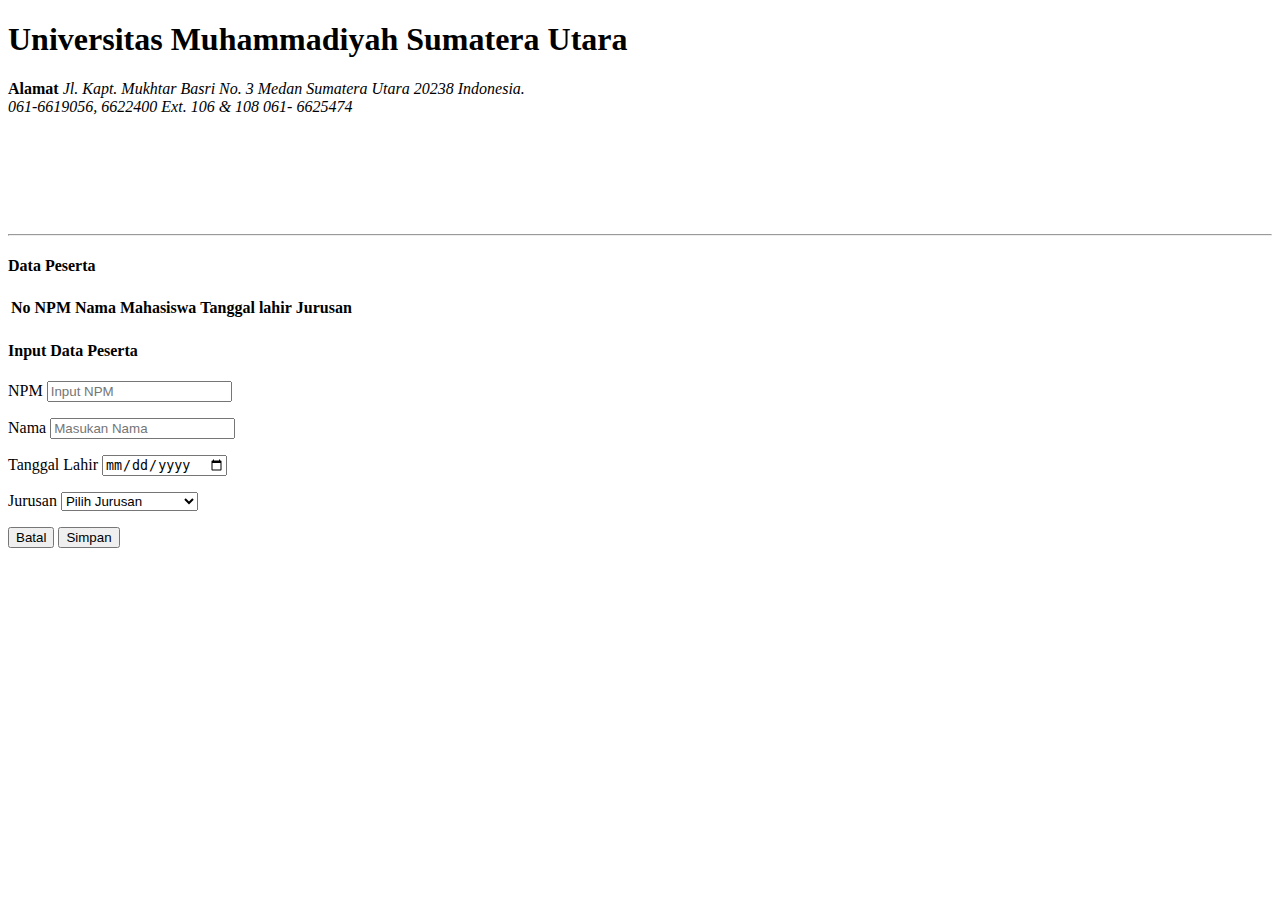
<file: pertemuan3/index1.html>
<!DOCTYPE html>
<html lang="en">
<head>
    <meta charset="UTF-8">
    <meta http-equiv="X-UA-Compatible" content="IE=edge">
    <meta name="viewport" content="width=device-width, initial-scale=1.0">
    <title>Pertemuan 3</title>

    <!-- link untuk memnggil bootstrap -->
    <link href="https://cdn.jsdelivr.net/npm/bootstrap@5.1.3/dist/css/bootstrap.min.css" rel="stylesheet" integrity="sha384-1BmE4kWBq78iYhFldvKuhfTAU6auU8tT94WrHftjDbrCEXSU1oBoqyl2QvZ6jIW3" crossorigin="anonymous">
    <script src="https://cdn.jsdelivr.net/npm/bootstrap@5.1.3/dist/js/bootstrap.bundle.min.js" integrity="sha384-ka7Sk0Gln4gmtz2MlQnikT1wXgYsOg+OMhuP+IlRH9sENBO0LRn5q+8nbTov4+1p" crossorigin="anonymous"></script>
    <link rel="stylesheet" href="style.css">

</head>
<body>
  <div class="container">
    <div class="row">
    <div class="col-sm-11">
            <h1>Universitas Muhammadiyah Sumatera Utara</h1>
            <p>
                <b>Alamat</b> <i>Jl. Kapt. Mukhtar Basri No. 3 Medan Sumatera Utara 20238 Indonesia.
                    <br>061-6619056, 6622400 Ext. 106 & 108 061- 6625474</i>
            </p>
    </div>
    <div class="col-sm-1" style="margin-left: -200px;">
    <img src="../img/LogoUMSU.png" style="height: 90px;" alt="logo">
    </div>
    </div>
    <hr>  
    <div class="row">
        <div class="col-sm-8">
          <p id="alert_berhasil"></p>
            <h4>Data Peserta</h4>
                <table class="table table-striped table-secondary">
                    <tr>
                        <th>No</th>
                        <th>NPM</th>
                        <th>Nama Mahasiswa</th>
                        <th>Tanggal lahir</th>
                        <th>Jurusan</th>
                    </tr>
                </table>
        </div>

        <div class="col-sm-4">
            <h4>Input Data Peserta</h4>

            <div class="form-group">
                <label for="">NPM</label>
                <input type="number" name="" id="npm" class="form-control" placeholder="Input NPM">
                <p id="lihat_npm" class="peringatan"></p>
            </div>

            <div class="form-group">
                <label for="">Nama</label>
                <input type="text" id="nama_peserta" class="from form-control" 
                name="" id="" class="form-control" placeholder="Masukan Nama">
                <p id="lihat_nama_peserta" class="peringatan"></p>
            </div>

            <div class="form-group">
                <label for="">Tanggal Lahir</label>
                <input type="date" name="" id="tanggal_lahir" class="form-control">
                <p id="lihat_tanggal_lahir" class="peringatan"></p>
            </div>

            <div class="form-group">
                <label for="">Jurusan</label>
                <select name="" id="jurusan" class="form-control">
                    <option value="" selected>Pilih Jurusan</option>
                    <option>Teknologi Informasi</option>
                    <option>Sistem Informasi</option>
                    <option>Informasi Terkini</option>
                </select>
                <p id="lihat_jurusan" class="peringatan"></p>
            </div>

            <div class="form-group mt-2">
                <button class="btn btn-danger">Batal</button>
                <button class="btn btn-success" id="simpan">Simpan</button>

            </div>
        </div>
    </div>

    <!-- link untuk memanggil javascrip dengan jquery cdn -->
    <script src="https://code.jquery.com/jquery-3.6.4.js" integrity="sha256-a9jBBRygX1Bh5lt8GZjXDzyOB+bWve9EiO7tROUtj/E=" crossorigin="anonymous"></script>
    <script src="jquery.js"></script>

</body>
</html>
</file>
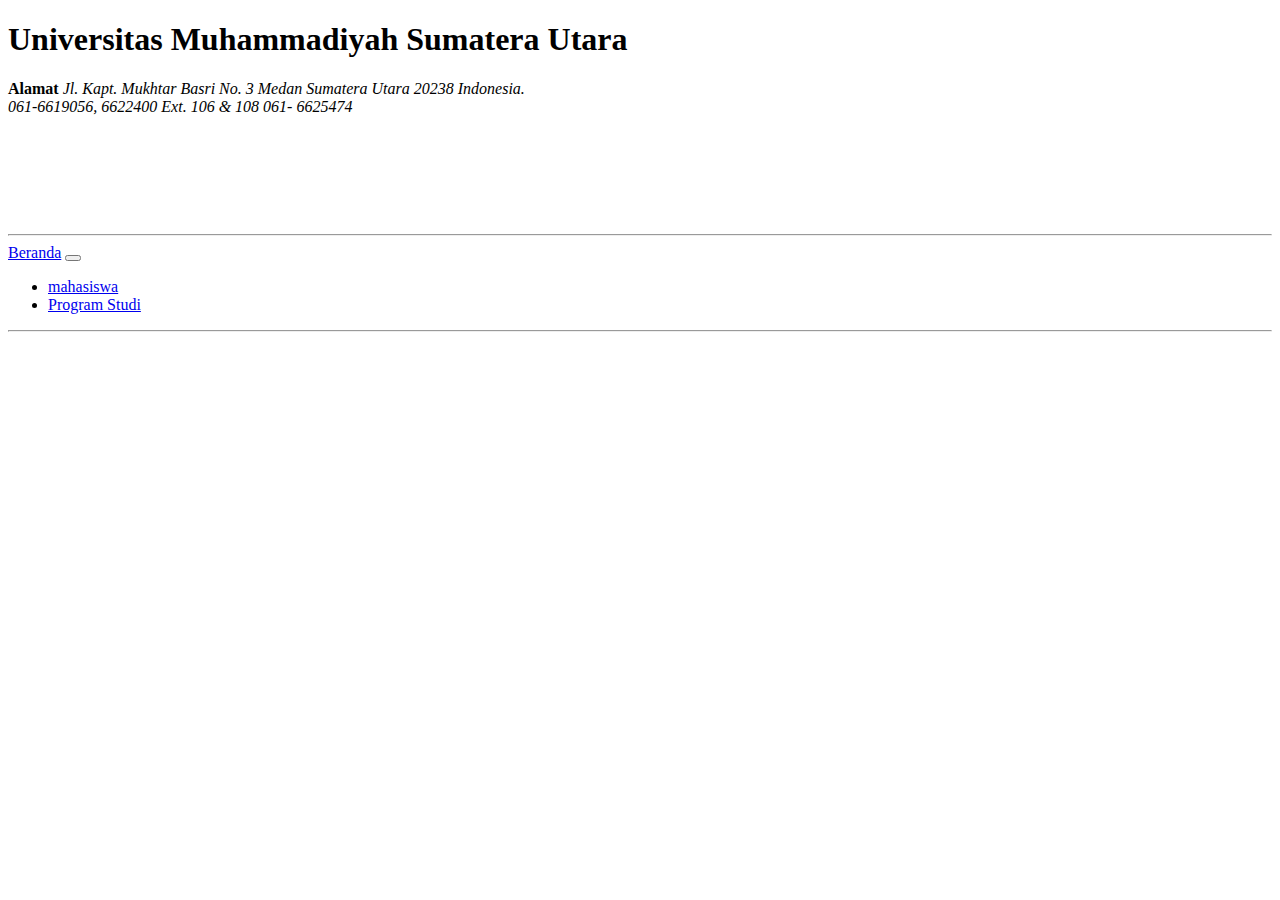
<file: Pertemuan4/index1.html>
<!DOCTYPE html>
<html lang="en">
<head>
    <meta charset="UTF-8">
    <meta http-equiv="X-UA-Compatible" content="IE=edge">
    <meta name="viewport" content="width=device-width, initial-scale=1.0">
    <title>Pertemuan 4</title>

    <!-- link untuk memnggil bootstrap -->
    <link href="https://cdn.jsdelivr.net/npm/bootstrap@5.1.3/dist/css/bootstrap.min.css" rel="stylesheet" integrity="sha384-1BmE4kWBq78iYhFldvKuhfTAU6auU8tT94WrHftjDbrCEXSU1oBoqyl2QvZ6jIW3" crossorigin="anonymous">
    <script src="https://cdn.jsdelivr.net/npm/bootstrap@5.1.3/dist/js/bootstrap.bundle.min.js" integrity="sha384-ka7Sk0Gln4gmtz2MlQnikT1wXgYsOg+OMhuP+IlRH9sENBO0LRn5q+8nbTov4+1p" crossorigin="anonymous"></script>
    <link rel="stylesheet" href="style.css">
    

</head>
<body>
    <div class="container">
        <div class="row">
        <div class="col-sm-11">
                <h1>Universitas Muhammadiyah Sumatera Utara</h1>
                <p>
                    <b>Alamat</b> <i>Jl. Kapt. Mukhtar Basri No. 3 Medan Sumatera Utara 20238 Indonesia.
                        <br>061-6619056, 6622400 Ext. 106 & 108 061- 6625474</i>
                </p>
        </div>
        <div class="col-sm-1" style="margin-left: -200px;">
        <img src="../img/LogoUMSU.png" style="height: 90px;" alt="logo">
        </div>
        </div>
        <hr>  
        

        <nav class="navbar navbar-expand-lg navbar-light bg-light">
          <div class="container-fluid">
            <a class="navbar-brand halaman" halaman="beranda" href="#">Beranda</a>
            <button class="navbar-toggler" type="button" data-bs-toggle="collapse" data-bs-target="#navbarNav" aria-controls="navbarNav" aria-expanded="false" aria-label="Toggle navigation">
              <span class="navbar-toggler-icon"></span>
            </button>
            <div class="collapse navbar-collapse" id="navbarNav">
              <ul class="navbar-nav">
                <li class="nav-item">
                  <a class="nav-link active  halaman" aria-current="page" halaman="mahasiswa" href="#">mahasiswa</a>
                </li>
                <li class="nav-item">
                  <a class="nav-link halaman" href="#" halaman="prodi">Program Studi</a>
                </li>
              </ul>
            </div>
          </div>
        </nav>

          <hr>

        <div class="card">
          <div class="card-body" id="halaman_body"></div>
        </div>
        </div>

    <!-- link untuk memanggil javascrip dengan jquery cdn -->
    <script src="https://code.jquery.com/jquery-3.6.4.js" integrity="sha256-a9jBBRygX1Bh5lt8GZjXDzyOB+bWve9EiO7tROUtj/E=" crossorigin="anonymous"></script>
    


    <!-- <script>
        $("#simpan").click(function(){
    var npm = $("#npm").val("")
    if (npm == "") {
        $("#isi-npm").text("NPM Masih Kosong")

    }else{
        $("isi-npm").text("")
    }
    var nama = $("#nama").val()
    if (nama == "") {
        $("#isi-nama").text("Nama Peserta Masih Kosong")

    }else{
        $("isi-nama").text("")
    }    

    var jurusan = $("#jurusan").val()
    if (jurusan == "") {
        $("#isi-jurusan").text("Jurusan Belum Dipilih")

    }else{
        $("isi_Jurusan").text("")
    } 
    var tanggal = $("#tanggal").val()
    if (tanggal == "") {
        $("#isi-tanggal").text("Tanggal Lahir Belum Dipilih")

    }else{
        $("isi-tanggal").text("")
    }
    if (npm != "" && nama != "" && jurusan != "" && tanggal != "" && alamat != "") {
        $("#alert_berhasil").html(`
        <div class="alert alert-success alert-dismissible fade show" role="alert">
        <strong>Berhasil Disimpan</strong>Data Berhasil Di Tambahkan.
        <button type="button" class="btn-close" data-bs-dismiss="alert" aria-label="Close"></button>
        </div>`)
    }            
})
    </script> -->

    <script src="jquery.js" defer></script>
</body>
</html>
</file>
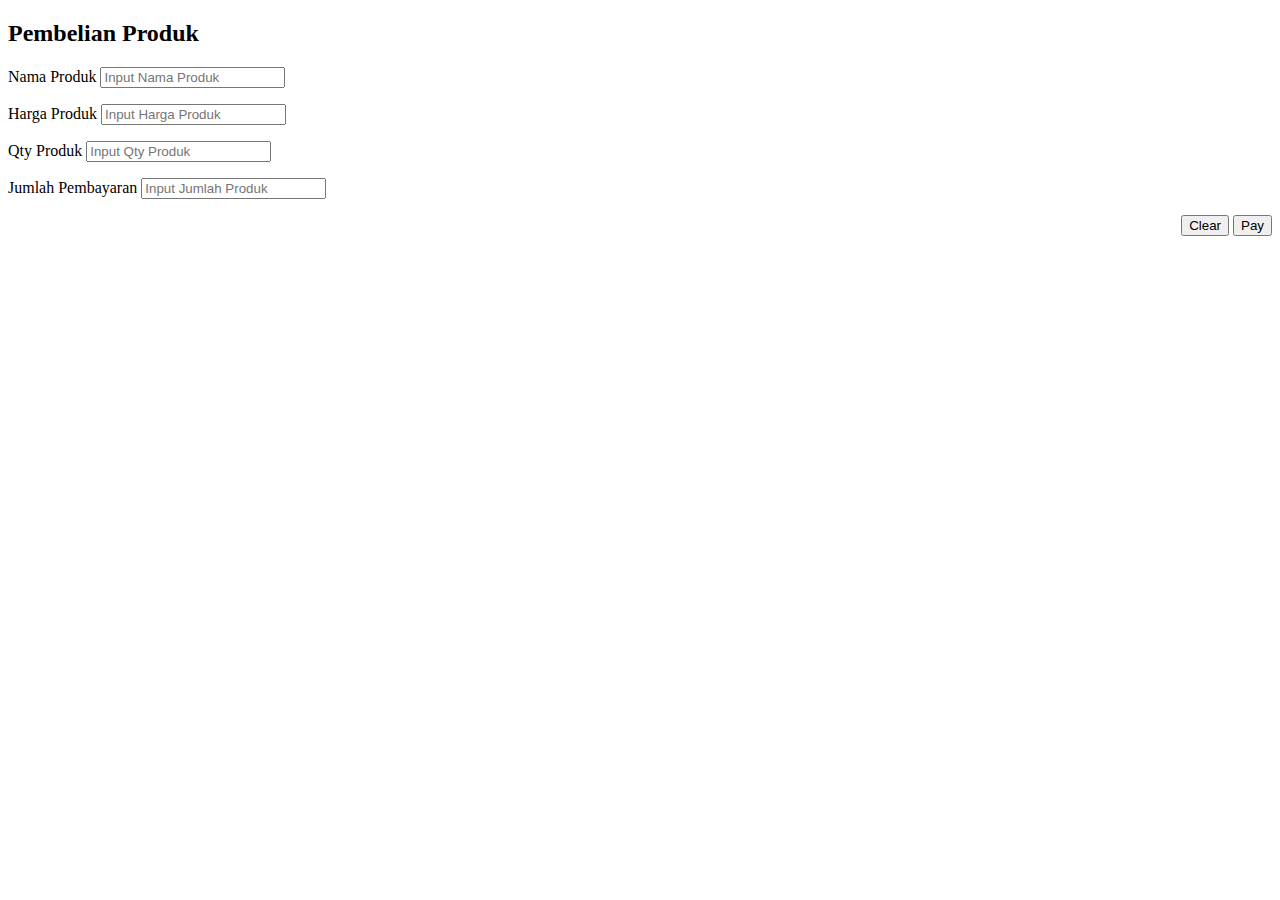
<file: UTS_MuhammadRivkyAnanda_TIA1_WebSemantik_2009020034/indez.html>
<!DOCTYPE html>
<html lang="en">

<head>
    <meta charset="UTF-8">
    <meta http-equiv="X-UA-Compatible" content="IE=edge">
    <meta name="viewport" content="width=device-width, initial-scale=1.0">
    <link href="https://cdn.jsdelivr.net/npm/bootstrap@5.1.3/dist/css/bootstrap.min.css" rel="stylesheet"
        integrity="sha384-1BmE4kWBq78iYhFldvKuhfTAU6auU8tT94WrHftjDbrCEXSU1oBoqyl2QvZ6jIW3" crossorigin="anonymous">
    <script src="https://cdn.jsdelivr.net/npm/bootstrap@5.1.3/dist/js/bootstrap.bundle.min.js"
        integrity="sha384-ka7Sk0Gln4gmtz2MlQnikT1wXgYsOg+OMhuP+IlRH9sENBO0LRn5q+8nbTov4+1p"
        crossorigin="anonymous"></script>
    <link rel="stylesheet" href="style.css">
    <title>UTS Rivky</title>
</head>

<body>
    <div class="container">
        <div class="row">
            <div class="col-sm-6">
                <p id="alert_berhasil"></p>
                <h2>Pembelian Produk</h2>
                <div class="form-group">
                    <label for="">Nama Produk</label>
                    <input type="text" id="nama_produk" class="form-control" placeholder="Input Nama Produk">
                    <p id="lihat_nama" class="peringatan"></p>
                </div>
                <div class="form-group">
                    <label for="">Harga Produk</label>
                    <input type="number" id="harga_produk" class="form-control" placeholder="Input Harga Produk">
                    <p id="lihat_harga" class="peringatan"></p>
                </div>
                <div class="form-group">
                    <label for="">Qty Produk</label>
                    <input type="number" id="qty_produk" class="form-control" placeholder="Input Qty Produk">
                    <p id="lihat_qty" class="peringatan"></p>
                </div>
                <div class="form-group">
                    <label for="">Jumlah Pembayaran</label>
                    <input type="number" id="jumlah_bayar" class="form-control" placeholder="Input Jumlah Produk">
                    <p id="lihat_jumlah" class="peringatan"></p>
                    <p id="jumlah_kurang" class="peringatan"></p>
                </div>
                <div class="form-group mt-2" style="text-align:right;">
                    <button class="btn btn-warning" id="clear">Clear</button>
                    <button class="btn btn-info" id="pay">Pay</button>
                </div>
            </div>

            <div class="col-sm-6">
                <div class="hasil-pembelian" style="display: none;">
                    <h3>Total Bayar</h3>
                    <h4>Hasil Pembelian</h4>
                    <p>Nama Produk: <span id="hasil_nama_produk"></span></p>
                    <p>Harga Produk: <span id="hasil_harga_produk"></span></p>
                    <p>Qty Produk: <span id="hasil_qty_produk"></span></p>
                    <p>Total Bayar: <span id="hasil_total_bayar" class="hasil_total_bayar"></span></p>
                    <p>Jumlah Bayar: <span id="hasil_jumlah_bayar"></span></p>
                    <p>Jumlah Kembalian: <span id="hasil_jumlah_kembalian" class="hasil_jumlah_kembalian"></span></p>
                </div>
            </div>
        </div>
    </div>




    <script src="https://code.jquery.com/jquery-3.6.4.js"
        integrity="sha256-a9jBBRygX1Bh5lt8GZjXDzyOB+bWve9EiO7tROUtj/E=" crossorigin="anonymous"></script>
    <script src="script.js" defer></script>
</body>

</html>
</file>
<file: pertemuan3/style.css>
.peringatan {
    font-weight: bold;
    font-style: italic;
    color: crimson;
}
</file>
<file: my_web/style.css>
.peringatan {
    font-weight: bold;
    font-style: italic;
    color: crimson;
}
</file>
<file: Pertemuan4/style.css>
.peringatan {
    font-weight: bold;
    font-style: italic;
    color: crimson;
}
</file>
<file: UTS_MuhammadRivkyAnanda_TIA1_WebSemantik_2009020034/style.css>
.peringatan {
    font-weight: bold;
    font-style: italic;
    color: crimson;
}

.hasil_jumlah_kembalian {
    color: crimson;
    font-weight: bold;
    font-size: 30px;
}

.hasil_total_bayar {
    font-weight: bold;
    font-size: 25px;
}
</file>
